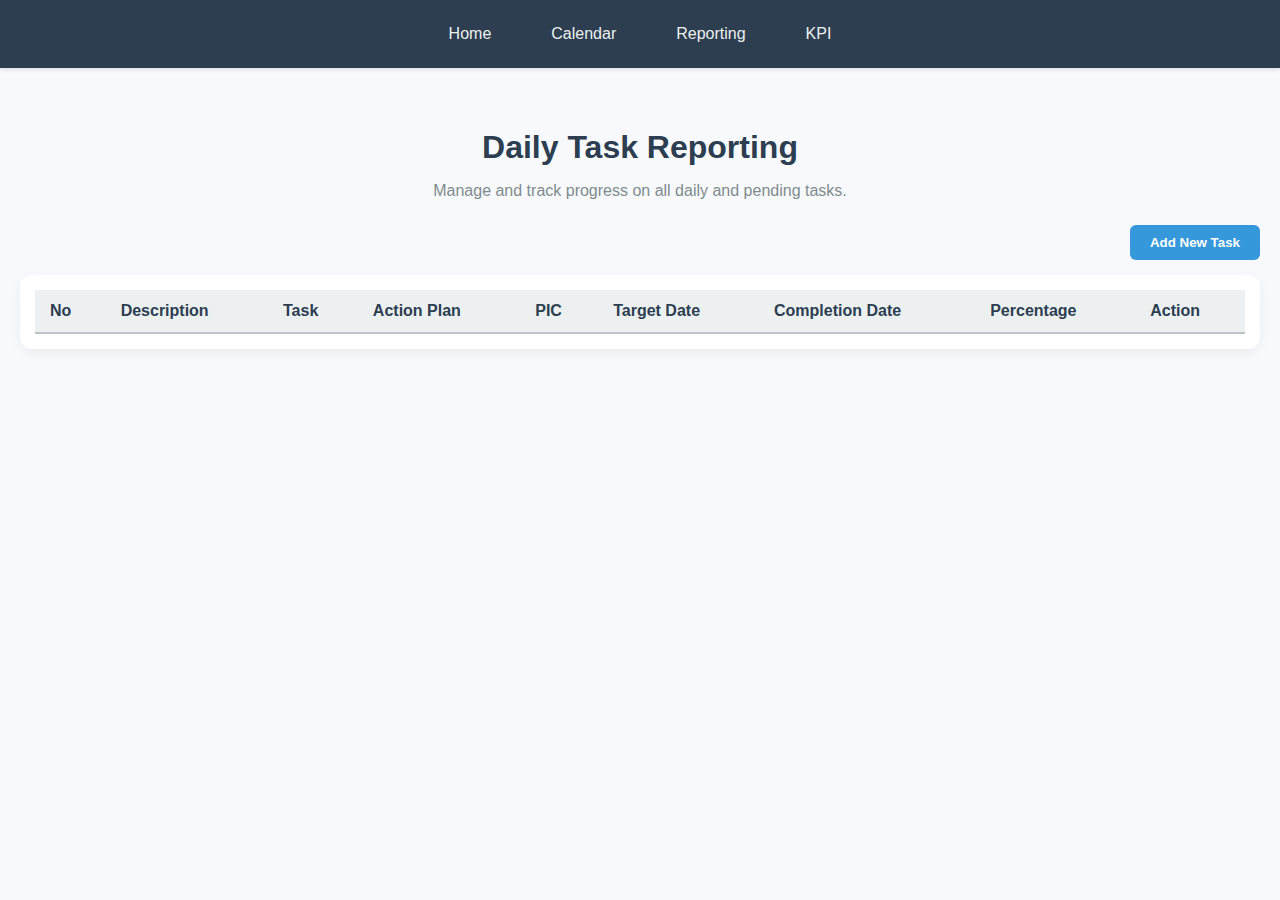
<file: reporting.html>
<!DOCTYPE html>
<html lang="en">
<head>
    <meta charset="UTF-8">
    <meta name="viewport" content="width=device-width, initial-scale=1.0">
    <title>STC Reporting - Daily Tasks</title>
    <link rel="stylesheet" href="style.css">
</head>
<body>
    <!-- Navigation Bar -->
    <nav class="navbar">
        <a href="index.html">Home</a>
        <a href="calendar.html">Calendar</a> 
        <a href="reporting.html">Reporting</a>
        <a href="kpi.html">KPI</a>
    </nav>
    
    <div class="content-container wide-container">
        <h1>Daily Task Reporting</h1>
        <p>Manage and track progress on all daily and pending tasks.</p>

        <div class="table-actions">
            <button id="add-task-btn" class="action-button">Add New Task</button>
        </div>

        <div class="table-responsive">
            <table id="daily-tasks-table">
                <thead>
                    <tr>
                        <th>No</th>
                        <th>Description</th>
                        <th>Task</th>
                        <th>Action Plan</th>
                        <th>PIC</th>
                        <th>Target Date</th>
                        <th>Completion Date</th>
                        <th>Percentage</th>
                        <th>Action</th>
                    </tr>
                </thead>
                <tbody id="task-list-body">
                    <!-- Task rows will be populated here by reporting.js -->
                </tbody>
            </table>
        </div>
    </div>

    <!-- Task Logic -->
    <script src="reporting.js"></script>
</body>
</html>
</file>
<file: style.css>
body {
    font-family: 'Inter', sans-serif;
    margin: 0;
    padding: 0;
    background-color: #f7f9fc; /* Light, subtle background */
    color: #333;
}

/* --- Navigation Bar --- */
.navbar {
    display: flex;
    justify-content: center;
    background-color: #2c3e50; /* Darker header */
    padding: 15px 0;
    box-shadow: 0 2px 4px rgba(0, 0, 0, 0.1);
    margin-bottom: 20px;
}

.navbar a {
    color: #ecf0f1;
    text-decoration: none;
    padding: 10px 20px;
    margin: 0 10px;
    border-radius: 6px;
    transition: background-color 0.3s;
}

.navbar a:hover {
    background-color: #34495e;
}

/* --- Content Layout --- */
.content-container {
    max-width: 1200px;
    margin: 0 auto;
    padding: 20px;
}

.wide-container {
    max-width: 1400px; /* Wider for the extensive table */
}

h1 {
    text-align: center;
    color: #2c3e50;
    margin-bottom: 5px;
}

p {
    text-align: center;
    margin-bottom: 25px;
    color: #7f8c8d;
}

/* --- Calendar Specific Styles (Kept for compatibility) --- */
#calendar {
    max-width: 900px;
    margin: 40px auto;
    background-color: #fff;
    padding: 20px;
    border-radius: 12px;
    box-shadow: 0 6px 15px rgba(0,0,0,0.1);
}

/* --- Task Reporting Table Styles --- */

.table-actions {
    display: flex;
    justify-content: flex-end;
    margin-bottom: 15px;
}

.action-button {
    background-color: #3498db;
    color: white;
    border: none;
    padding: 10px 20px;
    border-radius: 6px;
    cursor: pointer;
    font-weight: bold;
    transition: background-color 0.3s, transform 0.1s;
}

.action-button:hover {
    background-color: #2980b9;
    transform: translateY(-1px);
}

.table-responsive {
    overflow-x: auto;
    background-color: white;
    border-radius: 12px;
    box-shadow: 0 4px 12px rgba(0, 0, 0, 0.05);
    padding: 15px;
}

#daily-tasks-table {
    width: 100%;
    border-collapse: separate;
    border-spacing: 0;
    min-width: 1000px; /* Ensures space for all columns */
}

#daily-tasks-table th,
#daily-tasks-table td {
    padding: 12px 15px;
    text-align: left;
}

/* Table Header */
#daily-tasks-table thead th {
    background-color: #ecf0f1;
    color: #2c3e50;
    font-weight: 600;
    border-bottom: 2px solid #bdc3c7;
}

/* Table Body Rows */
#daily-tasks-table tbody tr {
    transition: background-color 0.2s;
    border-bottom: 1px solid #f0f0f0;
}

#daily-tasks-table tbody tr:last-child {
    border-bottom: none;
}

/* Zebra Striping */
#daily-tasks-table tbody tr:nth-child(even) {
    background-color: #fcfcfc;
}

#daily-tasks-table tbody tr:hover {
    background-color: #e8f3f8; /* Subtle hover effect */
}

/* Input/Content Cells */
.task-input {
    width: 100%;
    padding: 8px;
    border: 1px solid #ccc;
    border-radius: 4px;
    box-sizing: border-box;
    font-size: 14px;
    transition: border-color 0.2s;
}

.task-input[type="number"] {
    max-width: 80px;
    text-align: center;
}

.task-input:focus {
    border-color: #3498db;
    outline: none;
    box-shadow: 0 0 5px rgba(52, 152, 219, 0.2);
}

.task-content {
    min-height: 20px;
    padding: 8px;
    font-size: 14px;
}

/* Action Buttons within the table */
.action-cell {
    display: flex;
    gap: 5px;
}

.edit-task-btn, .delete-task-btn, .save-task-btn {
    padding: 6px 10px;
    border: none;
    border-radius: 4px;
    cursor: pointer;
    font-size: 12px;
    font-weight: 500;
    transition: opacity 0.2s;
}

.edit-task-btn {
    background-color: #f39c12; /* Orange for Edit */
    color: white;
}
.edit-task-btn:hover { background-color: #e67e22; }

.save-task-btn {
    background-color: #27ae60; /* Green for Save */
    color: white;
}
.save-task-btn:hover { background-color: #2ecc71; }


.delete-task-btn {
    background-color: #e74c3c; /* Red for Delete */
    color: white;
}
.delete-task-btn:hover { background-color: #c0392b; }
</file>
